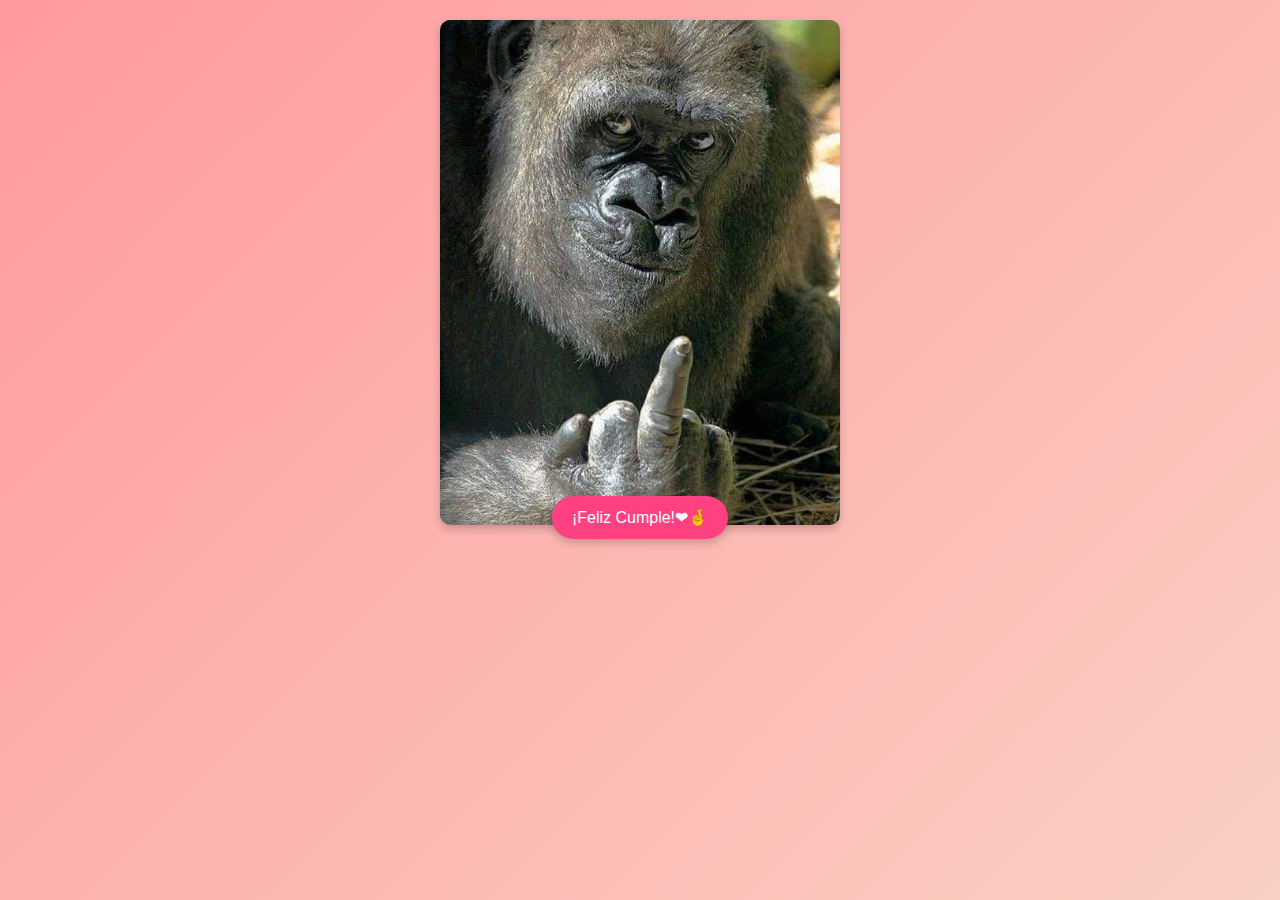
<file: index.html>
<!DOCTYPE html>
<html lang="es">
<head>
    <meta charset="UTF-8">
    <meta name="viewport" content="width=device-width, initial-scale=1.0">
    <title>¡Sorpresa!</title>
    <link rel="stylesheet" href="styles.css">
</head>
<body>
    <div class="container">
        <img src="chango.jpg" alt="Imagen 1">
        <button onclick="window.location.href='second.html'">¡Feliz Cumple!❤🤞</button>
    </div>
</body>
</html>
</file>
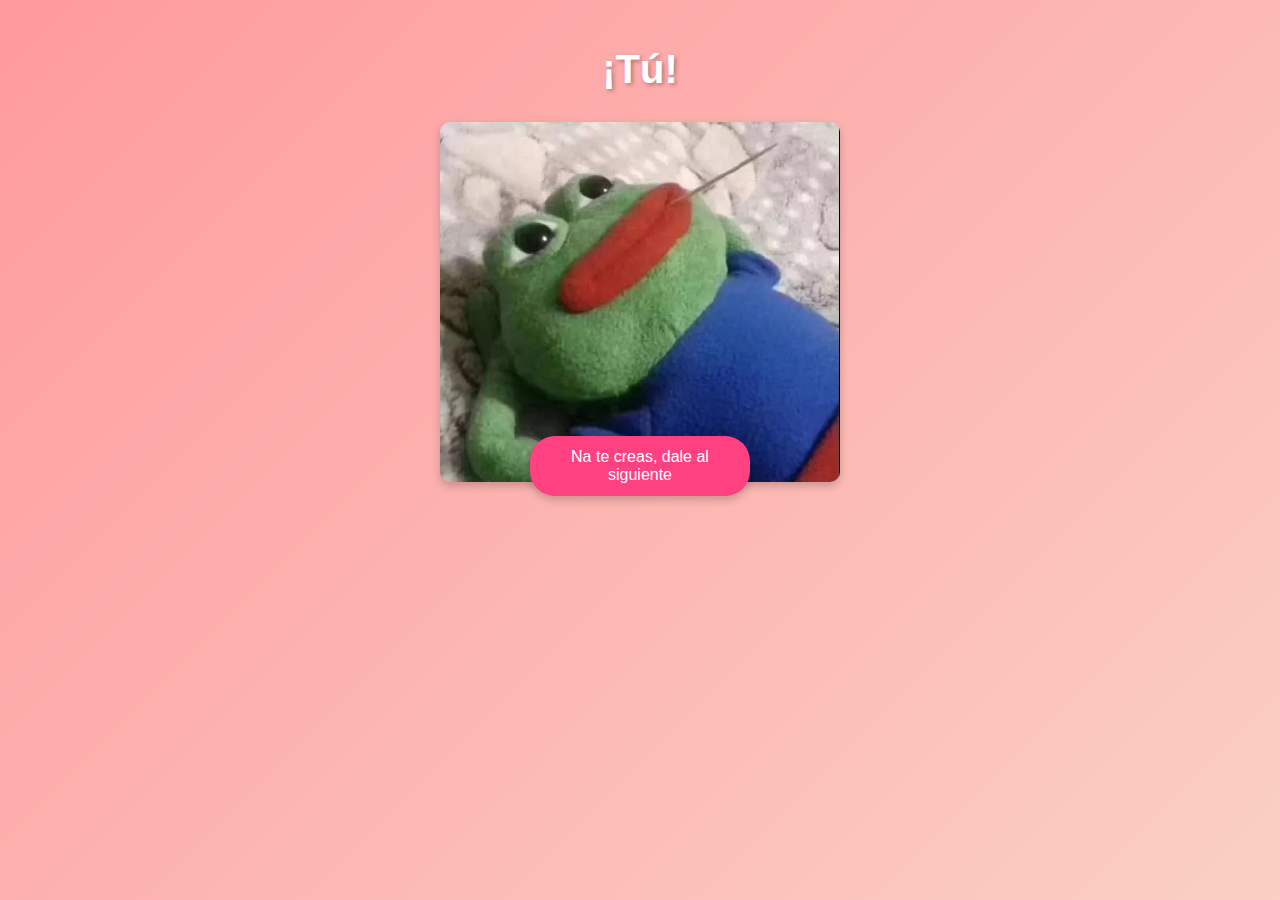
<file: second.html>
<!DOCTYPE html>
<html lang="es">
<head>
    <meta charset="UTF-8">
    <meta name="viewport" content="width=device-width, initial-scale=1.0">
    <title>¡Otra Sorpresa!</title>
    <link rel="stylesheet" href="styles.css">
</head>
<body>
    <div class="container">
        <h1 class="title">¡Tú!</h1>
        <img src="ranita.jpg" alt="Imagen 2">
        <button onclick="window.location.href='gallery.html'">Na te creas, dale al siguiente</button>
    </div>
</body>
</html>
</file>
<file: styles.css>
/* Estilos generales */
body, html {
    margin: 0;
    padding: 0;
    width: 100%;
    height: 100%;
    
    justify-content: center;
    align-items: center;
    background: linear-gradient(135deg, #ff9a9e, #fad0c4);
    font-family: 'Arial', sans-serif;
    overflow: hidden;
}

.container {
    text-align: center;
    padding: 20px;
    max-width: 800px;
    width: 90%;
    margin: 0 auto;
}

.title {
    font-size: 2.5rem;
    color: #fff;
    text-shadow: 2px 2px 4px rgba(0, 0, 0, 0.3);
    animation: fadeIn 2s ease-in-out;
    margin-bottom: 30px;
}

/* Estilos del carrusel */
.carousel {
    position: relative;
    width: 100%;
    max-width: 600px;
    margin: 0 auto;
    overflow: hidden;
    border-radius: 15px;
    box-shadow: 0 4px 8px rgba(0, 0, 0, 0.2);
}

.carousel-inner {
    display: flex;
    transition: transform 0.5s ease;
}

.carousel-item {
    min-width: 100%;
    box-sizing: border-box;
}

.carousel-item img {
    width: 100%;
    height: auto;
    display: block;
    border-radius: 15px;
}

.carousel-button {
    position: absolute;
    top: 50%;
    transform: translateY(-50%);
    background: rgba(0, 0, 0, 0.5);
    color: white;
    border: none;
    padding: 10px;
    cursor: pointer;
    border-radius: 50%;
    font-size: 1.5rem;
    z-index: 10;
}

.carousel-button.prev {
    left: 10px;
}

.carousel-button.next {
    right: 10px;
}

.carousel-button:hover {
    background: rgba(0, 0, 0, 0.8);
}

/* Animaciones */
@keyframes fadeIn {
    from {
        opacity: 0;
    }
    to {
        opacity: 1;
    }
}

.carousel-button {
    display: none;
}


/* Ajustar la imagen para dispositivos móviles */
.container {
    position: relative;
    width: 100%;
    max-width: 400px; /* Ajuste para teléfonos */
    margin: auto;
    text-align: center;
}

.container img {
    width: 100%;
    height: auto;
    border-radius: 10px; /* Bordes redondeados */
    box-shadow: 0 4px 8px rgba(0, 0, 0, 0.2); /* Sombra suave */
}

/* Botón estilizado */
.container button {
    position: absolute;
    bottom: 10px; /* Pegado a la parte inferior */
    left: 50%;
    transform: translateX(-50%);
    background: #ff4081;
    color: white;
    border: none;
    padding: 12px 20px;
    font-size: 1rem;
    border-radius: 25px;
    cursor: pointer;
    transition: all 0.3s ease-in-out;
    box-shadow: 0 4px 8px rgba(0, 0, 0, 0.2);
}

/* Animación al pasar el mouse */
.container button:hover {
    background: #e91e63;
    transform: translateX(-50%) scale(1.1);
}
</file>
